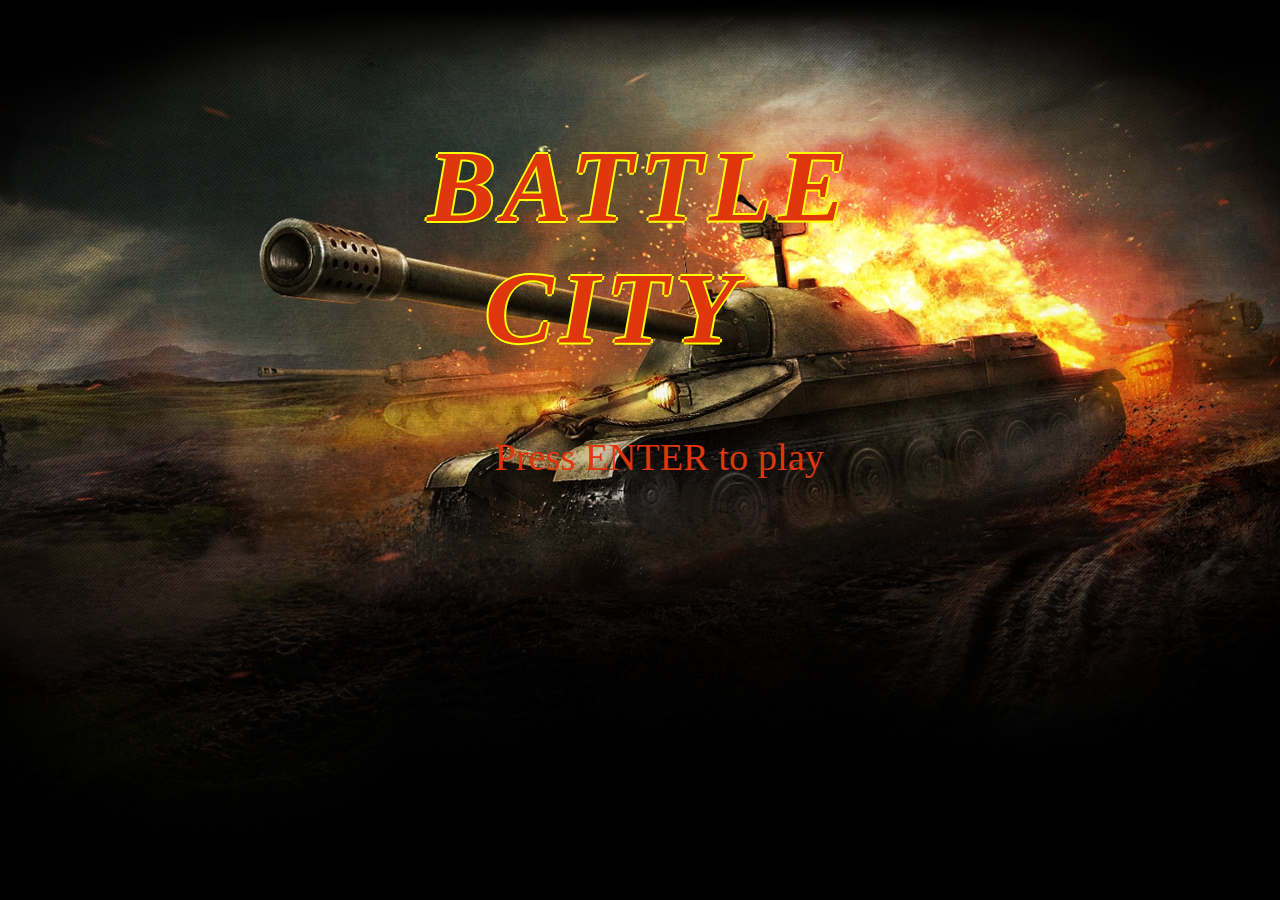
<file: index.html>
<!DOCTYPE html>
<html lang="en" dir="ltr">
<head>
  <meta charset="utf-8">
  <title>welcome to The Battle City</title>
<link href="https://fonts.googleapis.com/css?family=Sawarabi+Mincho" rel="stylesheet">
  <link rel="stylesheet" href="landingpage/landingpage.css">
</head>
<body background="gamepage/img/landingpage.jpg" >
  <audio autoplay="true"  id = "themesound">
    <source src="Battlefield.mp3" type="audio/mpeg" loop ="true">
    </audio>
    <div class="logo">
      <h1 class="battle">BATTLE</h1>
      <h1 class="city">CITY</h1>
    </div>
    <a id="continue" href="control/control.html">Press ENTER to play</a>
    <script src="landingpage/landingpage.js">
    </script>
 </body>
</html>
</file>
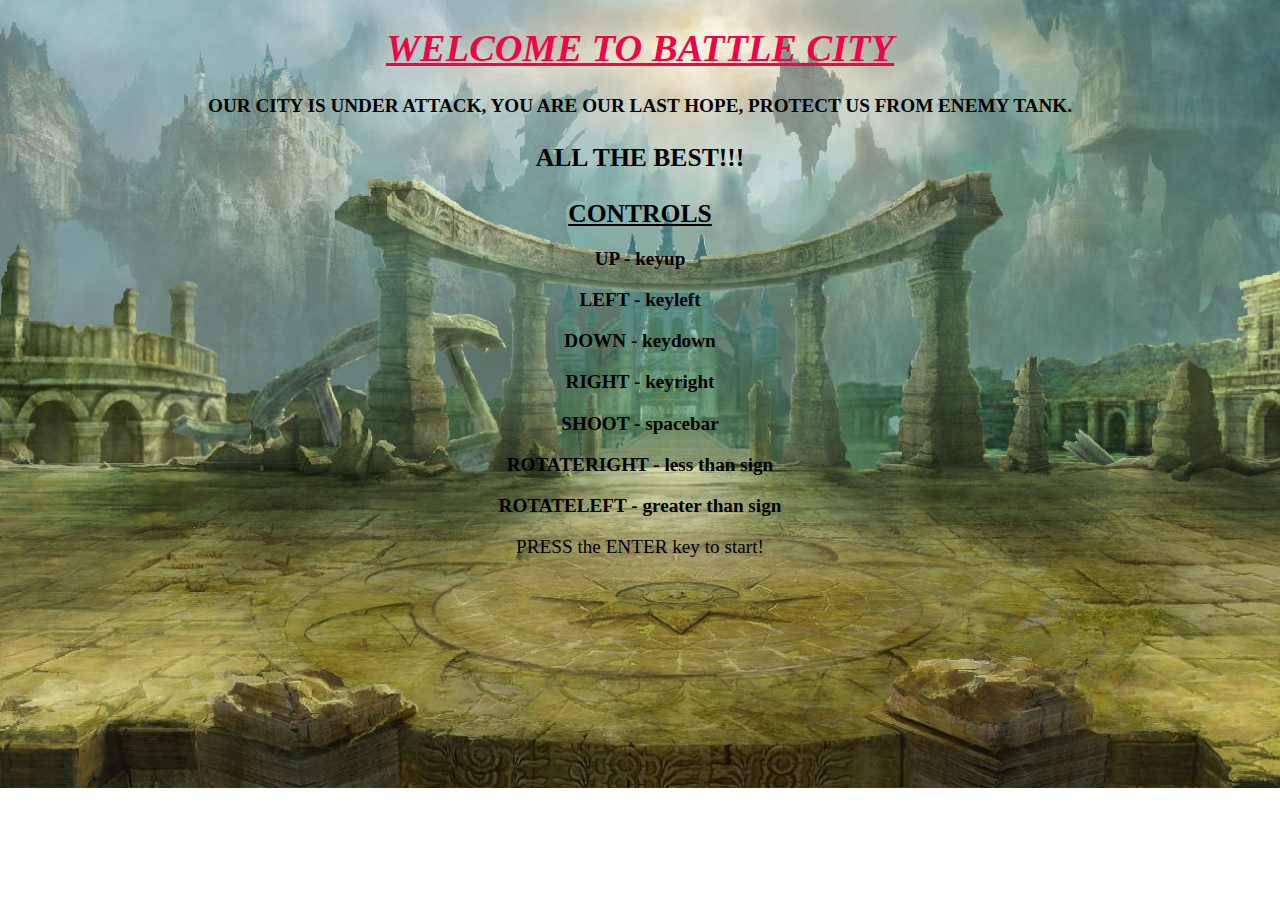
<file: control/control.html>
<!DOCTYPE html>
<html>

<head>

    <title>controls</title>
    <link rel="stylesheet" type="text/css" href="control.css">
    <meta charset="UTF-8">
    <meta name="viewport" content="width=device-width, initial-scale=1.0">

    <!-- <link rel="icon" href="C:\Users\USER\Desktop\portfolio\a.ico" /> -->
</head>

<body>
<script src="control.js"></script>
<!-- <audio src=""></audio> -->
<h1 id="heading">WELCOME TO BATTLE CITY</h1>
<p id="content1">OUR CITY IS UNDER ATTACK, YOU ARE OUR LAST HOPE, PROTECT US FROM ENEMY TANK.</span>
<p id="content2">ALL THE BEST!!!</p>
<h1 id="controls">CONTROLS</h1>
<p class=content3>UP - keyup</p>
<p class="content3">LEFT - keyleft</p>
<p class="content3">DOWN - keydown</p>
<p class="content3">RIGHT - keyright</p>
<p class="content3">SHOOT - spacebar</p>
<p class="content3">ROTATERIGHT - less than sign </p>
<p class="content3">ROTATELEFT - greater than sign</p>


<audio autoplay="true">
    <source src="../landingpage/Battlefield.mp3" type="audio/mpeg" loop="true">
</audio>
<a id="start" href="../gamepage/gamepage.html">PRESS the ENTER key to start!</a>

</body>
</html>
</file>
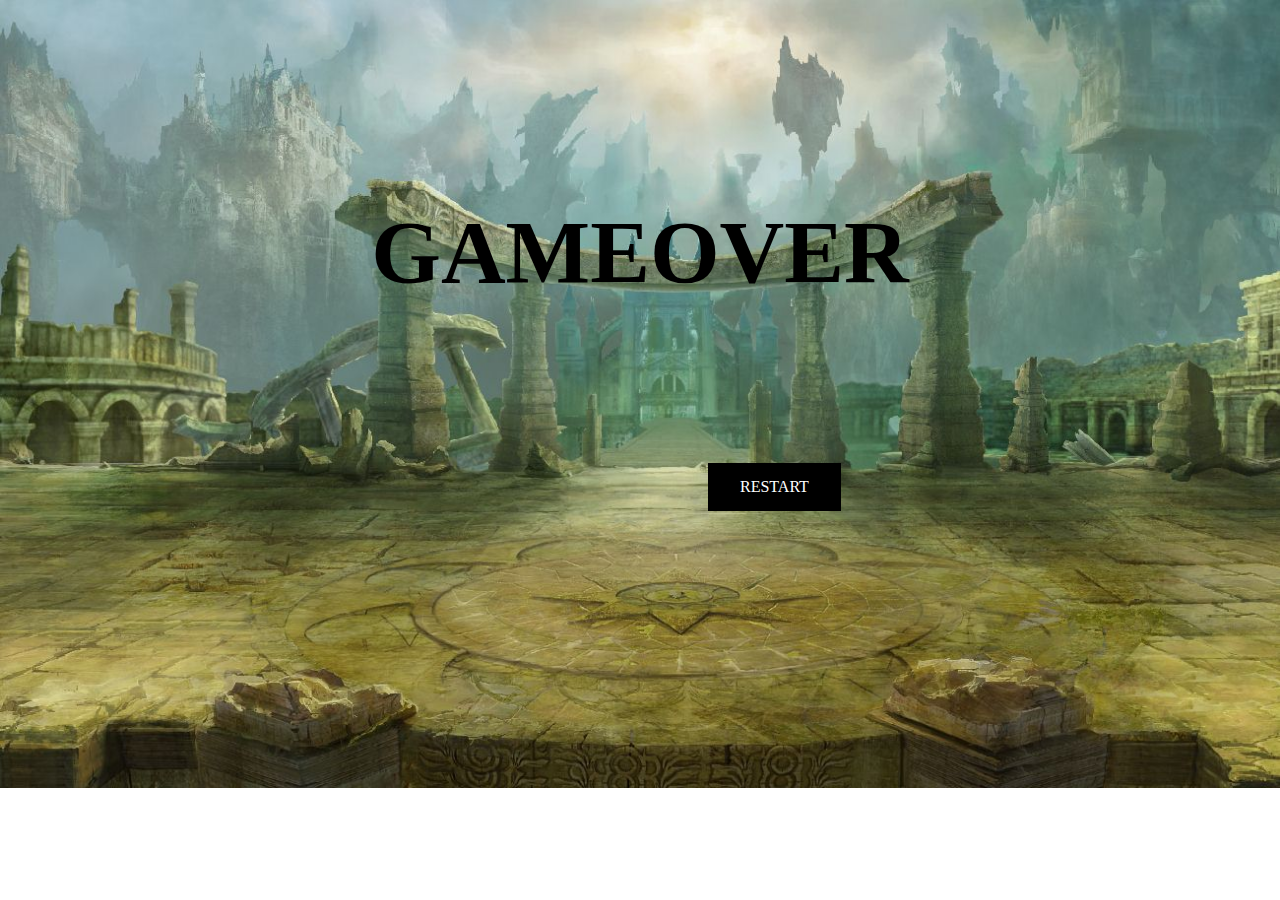
<file: gamepage/gameover.html>
<!DOCTYPE html>
<html lang="en">
<head>
    <meta charset="UTF-8">
    <meta name="viewport" content="width=device-width, initial-scale=1.0">
    <link rel="stylesheet" href="gameover.css">
    <title>GAMEOVER</title>
</head>
<body>

    <h1>GAMEOVER</h1>


    <a href="gamepage.html" class="button">RESTART</a>

</body>
</html>
</file>
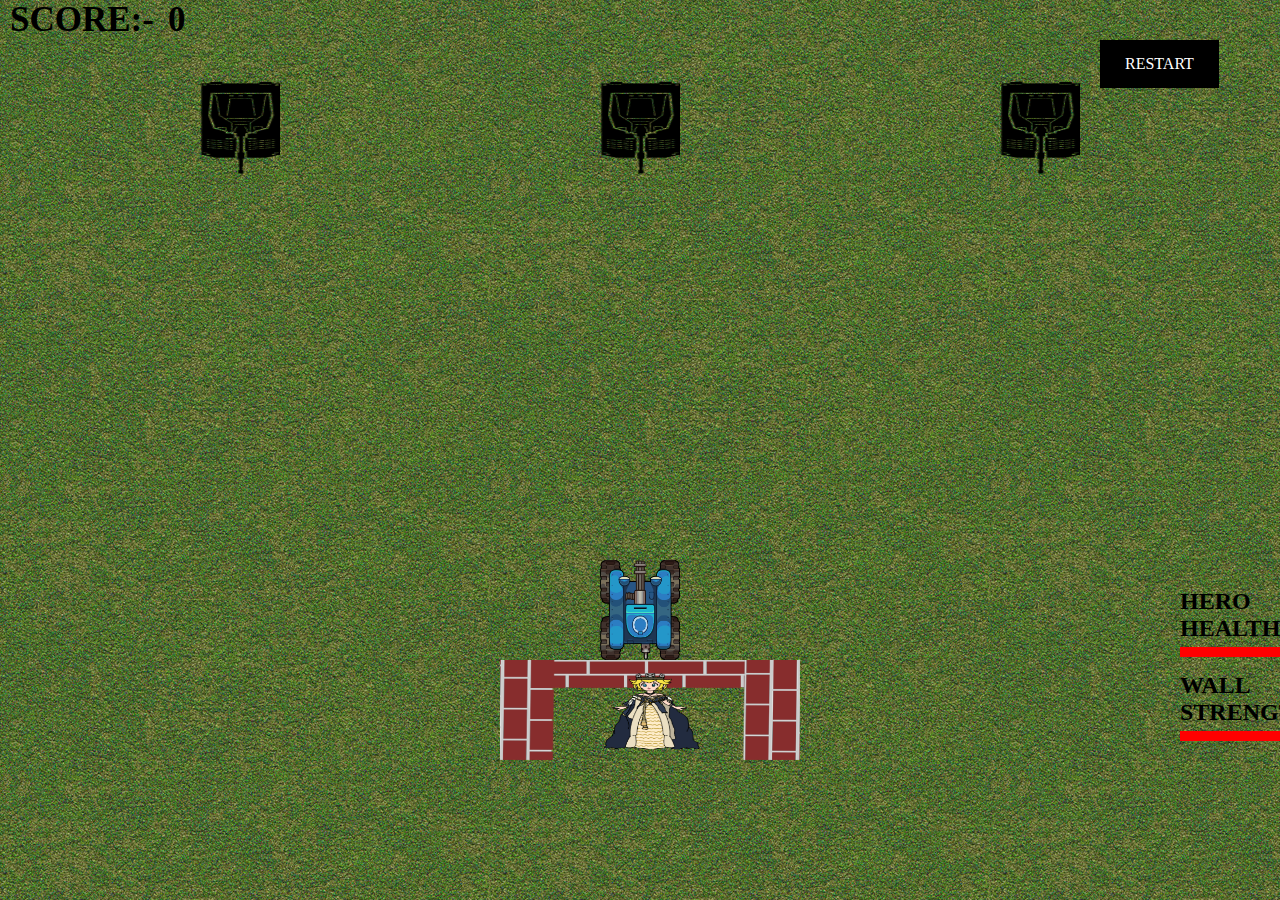
<file: gamepage/gamepage.html>
<!DOCTYPE html>
<html lang="en" dir="ltr">

<head>
  <meta charset="utf-8">
  <title></title>
  <link rel="stylesheet" href="gamepage.css">
</head>

<body>
  <!-- placing sound effect on rotation of tanker -->
  <audio id="sound1" src="audio/beep.mp3" preload="auto">
  </audio>
  <audio id="hit_enemy" src="audio/hit.wav" preload="auto">
  </audio>
  <audio id="hero_hit" src="audio/hero_hit.mp3" preload="auto">
  </audio>
  <audio id="explode" src="audio/explosion.mpeg" preload="auto">
  </audio>
  <audio id="jet_enemy1_sound" src="audio/jet.mp3" loop preload="auto">
  </audio>
  <audio id="jet_enemy2_sound" src="audio/jet.mp3" loop preload="auto">
  </audio>
  <audio id="jet_enemy3_sound" src="audio/jet.mp3" loop preload="auto">
  </audio>
  <audio id="helicopter_enemy1_sound" src="audio/helicopter.mp3" loop preload="auto">
  </audio>
  <audio id="helicopter_enemy2_sound" src="audio/helicopter.mp3" loop preload="auto">
  </audio>
  <audio id="helicopter_enemy3_sound" src="audio/helicopter.mp3" loop preload="auto">
  </audio>
  <audio id = "hero_shoot" src="audio/hero_shoot.mp3">
  </audio>
  <a id="gameover" href="../gamepage/gameover.html"></a>
  <!-- placing of bullet -->
  <!-- <div id="fire">
</div>
image of our hero tanker  -->
<img id="hero" src="img/hero.png">
<!-- placing fire of tank -->
<img id="hero_fire" src="img/herofire.png" alt="">
<!-- linking js file -->
<img id="enemy1" src="img/enemy1.png" alt="">
<img id="enemy1_fire" src="img/fire.png" alt="">

<img id="enemy2" src="img/enemy1.png" alt="">
<img id="enemy2_fire" src="img/fire.png" alt="">

<img id="enemy3" src="img/enemy1.png" alt="">
<img id="enemy3_fire" src="img/fire.png" alt="">

<!-- <button type="button" name="button"> <a href="gamepage.html">replay!!</a> </button> -->
<img id="wallofqueen" src="img/wall2.png" alt="">
<img src="img/queen.png" id="myqueen" alt="">

<span id="gametext">SCORE:-</span>
<span id="gamescore"></span>

<a href="gamepage.html" class="button">RESTART</a>



<h2 id="herobar">HERO HEALTH</h2>
<div class="health_bar1">
    <div id="hero_health"></div>
    </div>

<h2 id="wallbar">WALL STRENGTH</h2>
<div class="health_bar2">
     <div id="wall_health"></div>
</div>

<script type="text/javascript" src="gamepage.js">
</script>
</body>

</html>
</file>
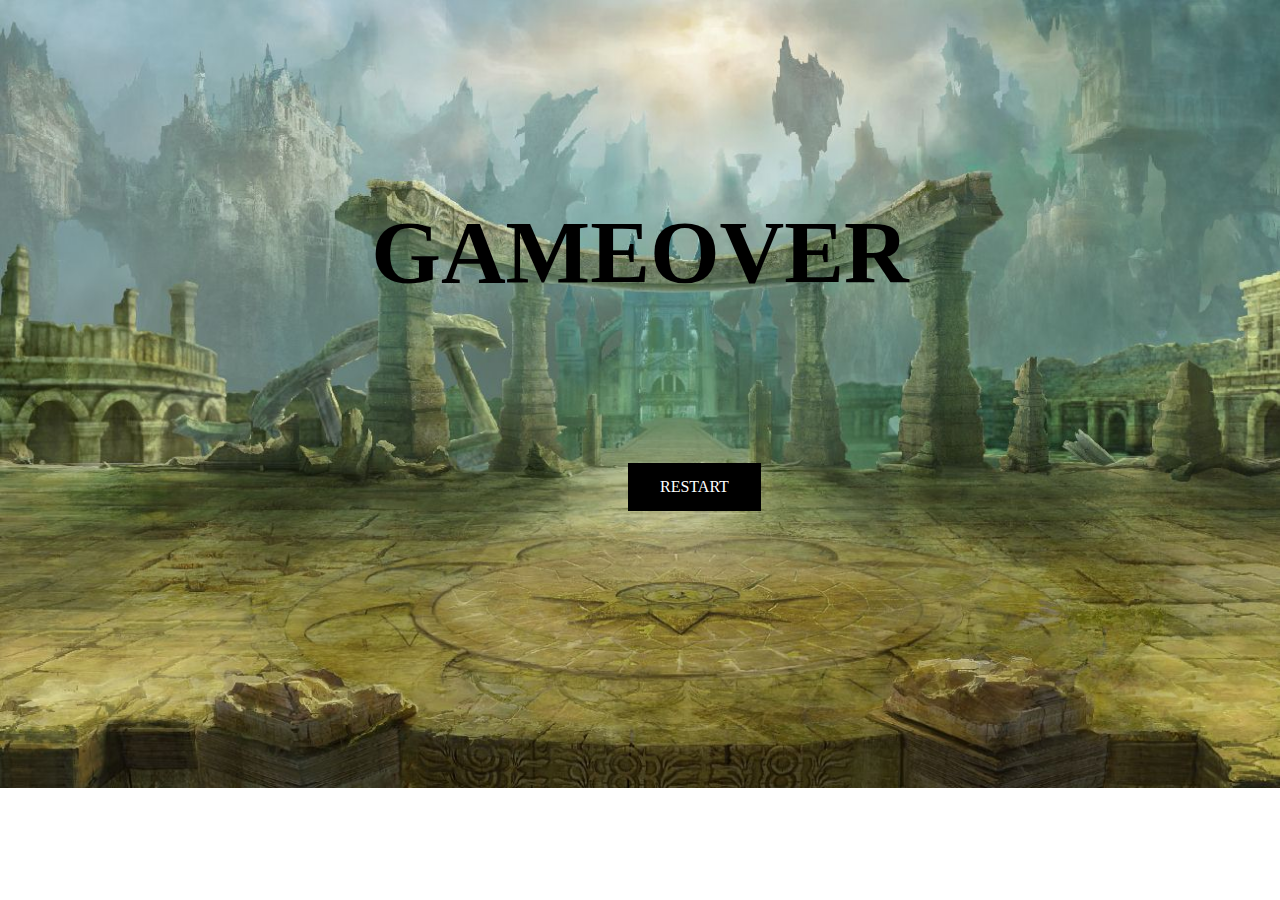
<file: gamingpage/gameover.html>
<!DOCTYPE html>
<html lang="en">
<head>
    <meta charset="UTF-8">
    <meta name="viewport" content="width=device-width, initial-scale=1.0">
    <link rel="stylesheet" href="gameover.css">
    <title>GAMEOVER</title>
</head>
<body>
    
    <h1>GAMEOVER</h1>
        
    
    <a href="gamepage.html" class="button">RESTART</a>
    
</body>
</html>
</file>
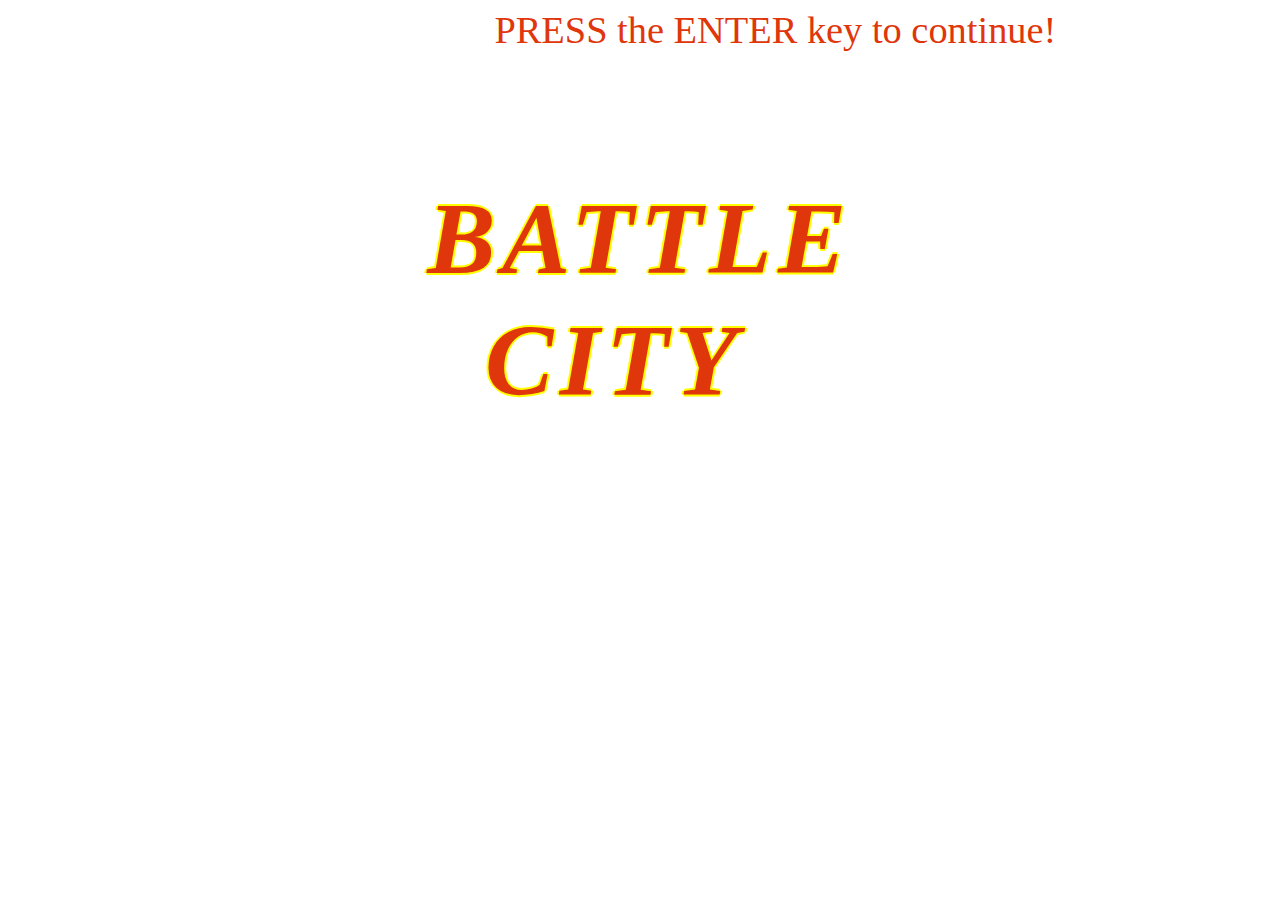
<file: landingpage/landingpage.html>
<!DOCTYPE html>
<html lang="en" dir="ltr">
<head>
  <meta charset="utf-8">
  <title>welcome to The Battle City</title>
<link href="https://fonts.googleapis.com/css?family=Sawarabi+Mincho" rel="stylesheet">
  <link rel="stylesheet" href="landingpage.css">
</head>
<body >
  <audio autoplay="true">
    <source src="Battlefield.mp3" type="audio/mpeg" loop ="true">
    </audio>
    <a id="continue" href="../control/control.html">PRESS the ENTER key to continue!</a>
    <div class="logo">

      <h1 class="battle">BATTLE</h1>
      <h1 class="city">CITY</h1>
      <script src="landingpage.js">
      </script>
    </body>
    </html>
</file>
<file: landingpage/landingpage.css>
*{
  max-width: 100%;
  height: auto;
}
body {
  /* background-image: url('../gamepage/img/landingpage.jpg') */
  background-size: cover;
  background-position:top;
  background-repeat: no-repeat;
  background-attachment: fixed;
  background-size: cover;

}
.logo{
  color: #e0360b;
  text-align: center;
  text-shadow: -2px 0 yellow, 0 2px yellow, 2px 0 yellow, 0 -2px yellow;
  font-size: 4vw;
  margin-top: 10vw;
  letter-spacing: .5vw;
  font-style: italic;

}
.city{
  margin-left: -2vw;
  margin-top: -5vw;

  animation-name: cityslide;
  animation-duration: 3s;
}
.battle{
  animation-name: battleslide;
  animation-duration: 3s;
}

@keyframes cityslide {
  from{
    padding-left:60vw;
    letter-spacing: normal;
  }
  to{
    padding-left:auto;
    letter-spacing: .5vw;
  }
}
@keyframes battleslide {
  from{
    margin-left:-20vw;
    letter-spacing: normal;
  }
  to{
    padding-left:auto;
    letter-spacing: .5vw;
  }
}
a{
  color: #e0360b;
  text-decoration: none;
  padding-left: 38vw;
  font-size: 3vw;
  font-style: bold;
}
</file>
<file: control/control.css>
body
{
    background-image: url("throne.jpg");
    background-repeat: no-repeat;
    background-size: cover;
    text-align: center;

}

#heading{
    font-size:3vw;
    font-style: italic;
    font-weight: bolder;
    color :#ef0446;
    text-decoration: underline;

}
#content1{
    font-size : 1.5vw;

    color : black;
    font-weight: bold;
}
#content2 {
    font-size: 2vw;

    color: black;
    font-weight: bold;
}
#controls {
    font-size: 2vw;
    color: black;
    text-decoration: underline;
    font-weight: bold;
}
.content3 {
    font-size: 1.5vw;
    color: black;
    font-weight: bold;
}

#start{
    text-decoration: none;
    color: black;
    font-size: 1.5vw;

}
</file>
<file: gamepage/gameover.css>
body{
    background-image: url("../control/throne.jpg");
    background-repeat: no-repeat;
    background-size: cover;
}

h1{
    margin-top: 200px;
    text-align: center;
    font-size: 7vw;
    font-weight: bolder;
    color: black;
}

.button {
    background-color: black;
    border: none;
    color: white;
    padding: 15px 32px;
    text-align: center;
    text-decoration: none;
    display: inline-block;
    font-size: 16px;
    margin-top: 100px;
    margin-left: 700px;
    /* margin-right: auto; */
    cursor: pointer;
}

.button:hover {
    background-color: white;
    color: black;
}
</file>
<file: gamepage/gamepage.css>
*{
  margin: 0;
}
#hero{
  width: 80px;
  height: 100px;
  position: fixed;
  transform: rotate(0deg);
  transform-origin: top center;
}
body{
  background-image: url(img/background.jpg);

  max-width:100%;
  max-height: 100%;

}
#hero_fire{
  width: 20px;
  height: 20px;
  position: fixed;
  transform: rotate(0deg);
  transform-origin: center;

}
#enemy1 {
  width: 80px;
  height: 100px;
  position: fixed;
  transform: rotate(0deg);
  transform-origin: bottom center;
}

#enemy2 {
  width: 80px;
  height: 100px;
  position: fixed;
  transform: rotate(0deg);
  transform-origin: bottom center;
}

#enemy3 {
  width: 80px;
  height: 100px;
  position: fixed;
  transform: rotate(0deg);
  transform-origin: bottom center;
}


#enemy2_fire {
  width: 20px;
  height: 20px;
  position: fixed;
  transform: rotate(0deg);

}

#enemy1_fire {
  width: 20px;
  height: 20px;
  position: fixed;
  transform: rotate(0deg);

}

#enemy3_fire {
  width: 20px;
  height: 20px;
  position: fixed;
  transform: rotate(0deg);
}

#gamescore{
  text-align: right;
  font-size: 30px;
  color: black;
  margin-right: 80px;
  margin-top: 500px;
}

#wallofqueen {
  height: 100px;
  width: 300px;
  position: fixed;

}

.health_bar1 {
  background-color: white;
  width: 300px;
  height: 10px;
  margin: 5px 20px 0px 1180px;
}

.health_bar2 {
  background-color: white;
  width: 300px;
  height: 10px;
  margin: 5px 20px 10px 1180px;

}

#hero_health {
  width: 290px;
  padding: 5px;
  background-color: red;
}

 #wall_health {
  width: 290px;
  background-color: red;
  padding: 5px;
}

#herobar{
  margin-top: 500px;
  margin-left: 1180px;
}
#wallbar {
     margin-top: 3vw;
  margin-top: 15px;
  margin-left: 1180px;
}

#gamescore{
  font-size: 35px;
  margin-left: 10px;
  font-weight: bolder;
  color: black;
}

#gametext{
  margin-left: 10px;
  font-size: 35px;
  font-weight: bolder;
  color: black;
}


.button {
  background-color: black;
  border: none;
  color: white;
  padding: 15px 25px;
  text-align: center;
  text-decoration: none;
  display: inline-block;
  font-size: 16px;
  margin-left: 1100px;
  /* margin-right: auto; */
  cursor: pointer;
}

.button:hover {
  background-color: white;
  color: black;
}
#myqueen{
  position: fixed;
  width : 100px;
  height : 80px;
}
</file>
<file: gamingpage/gameover.css>
body{
    background-image: url("img/throne.jpg");
    background-repeat: no-repeat;
    background-size: cover;
}

h1{
    margin-top: 200px; 
    text-align: center;
    font-size: 7vw;
    font-weight: bolder;
    color: black;
}

.button {
    background-color: black;
    border: none;
    color: white;
    padding: 15px 32px;
    text-align: center;
    text-decoration: none;
    display: inline-block;
    font-size: 16px;
    margin-top: 100px;
    margin-left: 620px;
    /* margin-right: auto; */
    cursor: pointer;
}

.button:hover {
    background-color: white;
    color: black;
}
</file>
